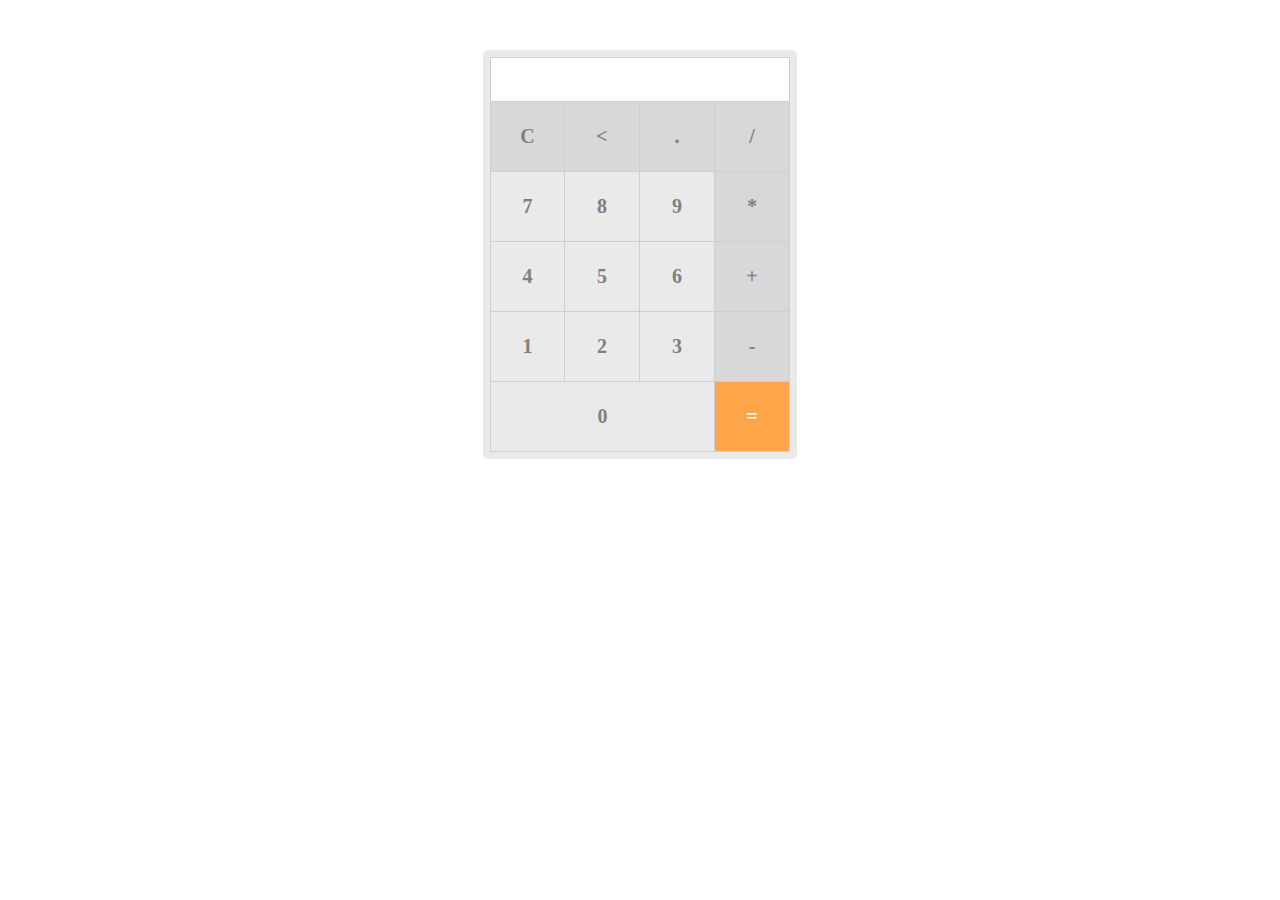
<file: index.html>
<!DOCTYPE html>
<html lang="en">

<head>
    <meta charset="UTF-8">
    <meta name="viewport" content="width=device-width, initial-scale=1.0">
    <meta http-equiv="X-UA-Compatible" content="ie=edge">
    <title>Simple Kalkulator</title>

    <link rel="stylesheet" href="style.css">
</head>

<body>
    <div class="calculator">
        <input type="text" id="layer">

        <div class="container-button">
            <span class="button button-style">C</span>
            <span class="button button-style">
                <</span> <span class="button button-style">.
            </span>
            <span class="button button-style">/</span>
            <span class="button">7</span>
            <span class="button">8</span>
            <span class="button">9</span>
            <span class="button button-style">*</span>
            <span class="button">4</span>
            <span class="button">5</span>
            <span class="button">6</span>
            <span class="button button-style">+</span>
            <span class="button">1</span>
            <span class="button">2</span>
            <span class="button">3</span>
            <span class="button button-style">-</span>
            <span class="button" id="zero">0</span>
            <span class="button" id="equals">=</span>
        </div>
    </div>

    <script src="calculator.js"></script>
</body>

</html>
</file>
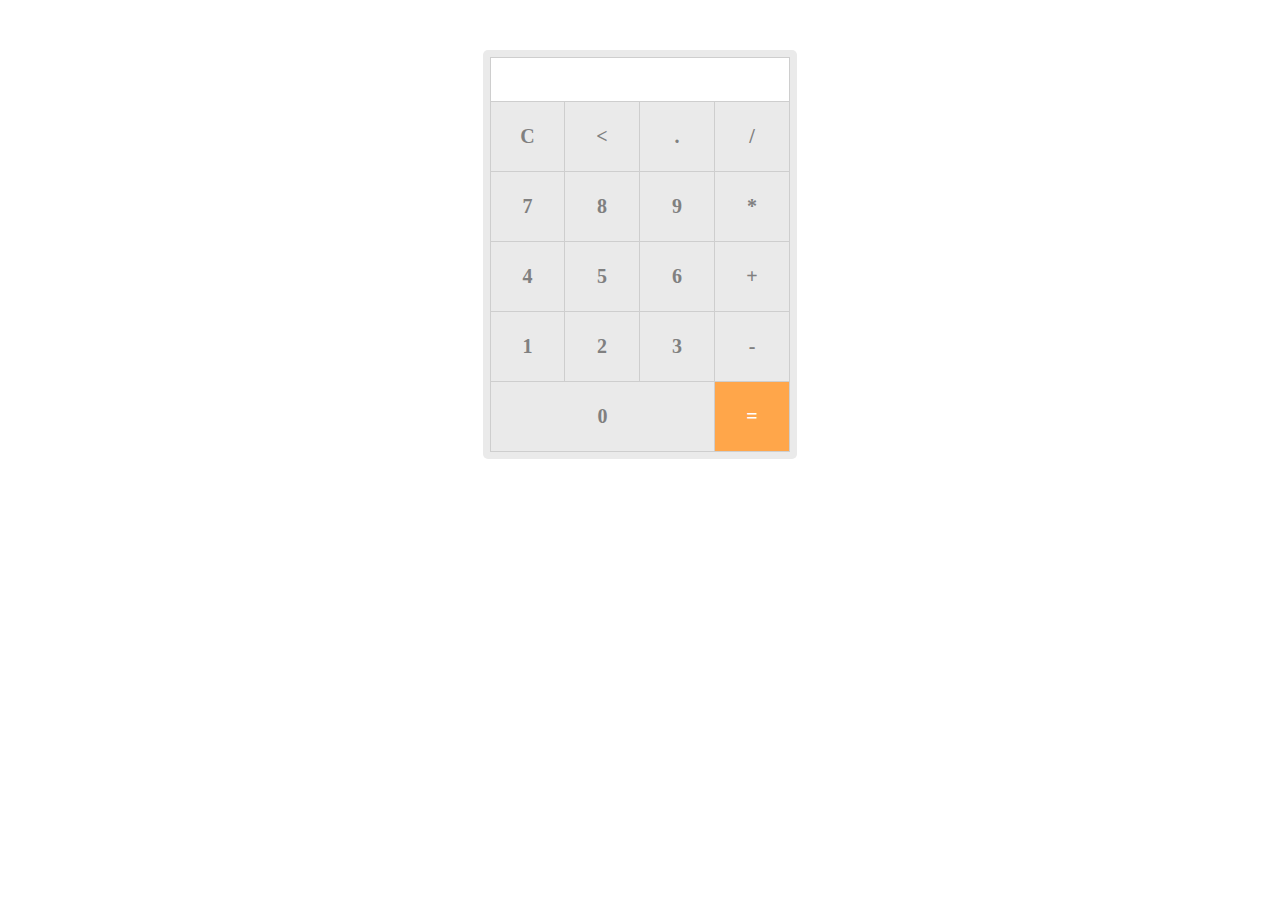
<file: old-calculator.html>
<!DOCTYPE html>
<html lang="en">

<head>
    <meta charset="UTF-8">
    <meta name="viewport" content="width=device-width, initial-scale=1.0">
    <meta http-equiv="X-UA-Compatible" content="ie=edge">
    <title>Simple Kalkulator</title>

    <link rel="stylesheet" href="style.css">
</head>

<body>
    <div class="calculator">
        <input type="text" id="layer">

        <div class="container-button">
            <span class="button operator">C</span>
            <span class="button operator">
                <</span> <span class="button node">.
            </span>
            <span class="button operator">/</span>
            <span class="button">7</span>
            <span class="button">8</span>
            <span class="button">9</span>
            <span class="button operator">*</span>
            <span class="button">4</span>
            <span class="button">5</span>
            <span class="button">6</span>
            <span class="button operator">+</span>
            <span class="button">1</span>
            <span class="button">2</span>
            <span class="button">3</span>
            <span class="button operator">-</span>
            <span class="button" id="zero">0</span>
            <span class="button" id="equals">=</span>
        </div>
    </div>

    <script src="old-calculator.js"></script>
</body>

</html>
</file>
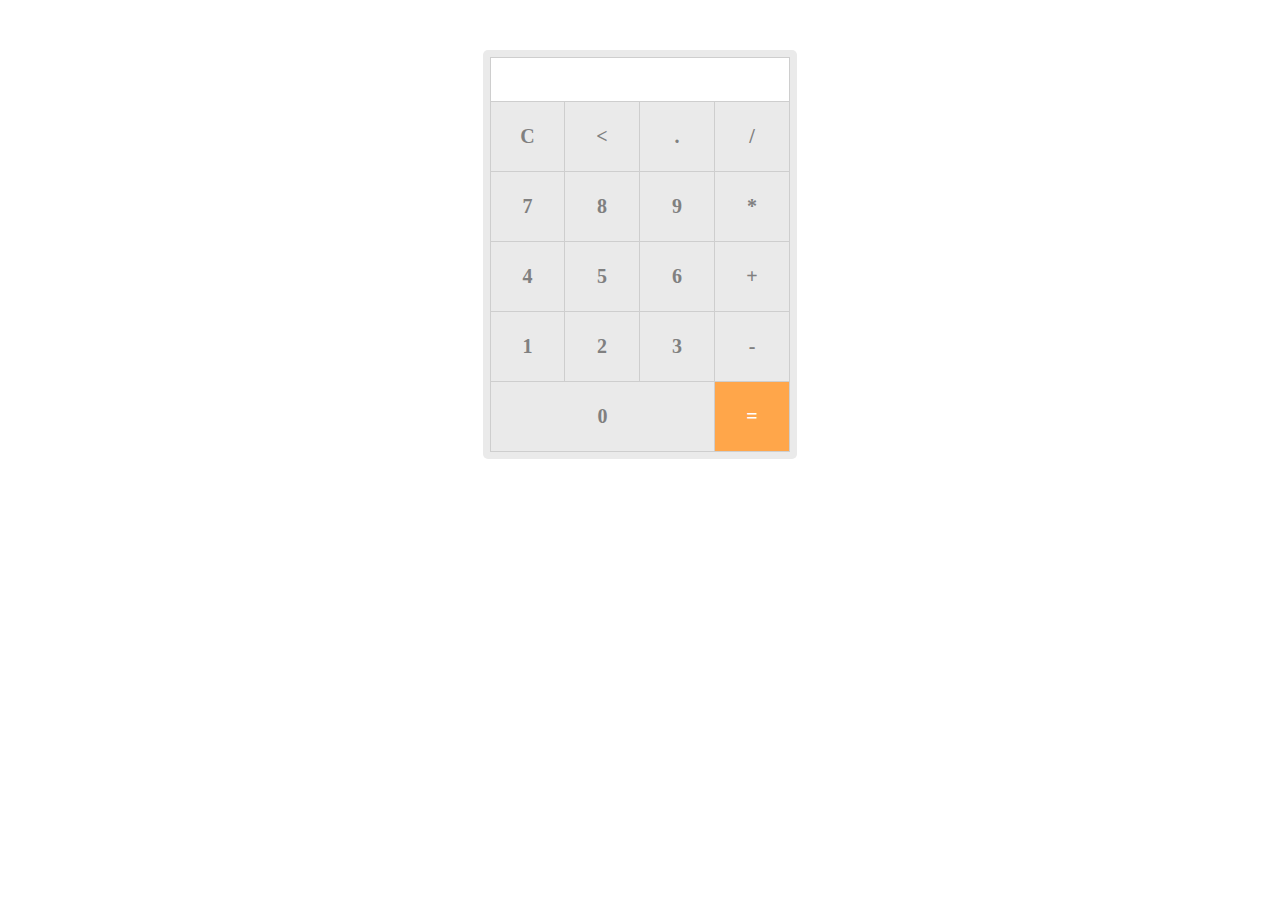
<file: simple-calculator.html>
<!DOCTYPE html>
<html lang="en">

<head>
    <meta charset="UTF-8">
    <meta name="viewport" content="width=device-width, initial-scale=1.0">
    <meta http-equiv="X-UA-Compatible" content="ie=edge">
    <title>Simple Kalkulator</title>

    <link rel="stylesheet" href="style.css">
</head>

<body>
    <div class="calculator">
        <input type="text" id="layer">

        <div class="container-button">
            <span class="button operator">C</span>
            <span class="button operator">
                <</span> <span class="button node">.
            </span>
            <span class="button operator">/</span>
            <span class="button">7</span>
            <span class="button">8</span>
            <span class="button">9</span>
            <span class="button operator">*</span>
            <span class="button">4</span>
            <span class="button">5</span>
            <span class="button">6</span>
            <span class="button operator">+</span>
            <span class="button">1</span>
            <span class="button">2</span>
            <span class="button">3</span>
            <span class="button operator">-</span>
            <span class="button" id="zero">0</span>
            <span class="button" id="equals">=</span>
        </div>
    </div>

    <script src="calculator.js"></script>
</body>

</html>
</file>
<file: style.css>
.calculator {
    width: 300px;
    background: #eaeaea;
    margin: 50px auto 0px auto;
    padding: 7px;
    border-radius: 5px;
}

#layer {
    width: 100%;
    box-sizing: border-box;
    border: 1px solid #cecece;
    font-size: 25px;
    font-weight: bold;
    color: grey;
    padding: 7px 5px;
    text-align: right;
    outline: none;
}

.container-button {
    display: flex;
    flex-wrap: wrap;
}

.button {
    display: flex;
    width: 25%;
    font-size: 20px;
    color: grey;
    font-weight: bold;
    height: 70px;
    border: 1px solid #cecece;
    box-sizing: border-box;
    justify-content: center;
    align-items: center;
    border-top: none;
    border-left: none;
}

.button:nth-child(4n+1) {
    border-left: 1px solid #cecece;
}

.button:hover {
    background: #cecece;
    cursor: pointer;
}

#zero {
    flex-grow: 1;
}

.button-style {
    background: #d8d8d8;
}

#equals {
    background: #ffa64a;
    color: white;
}

#equals:hover {
    background: orange;
}
</file>
